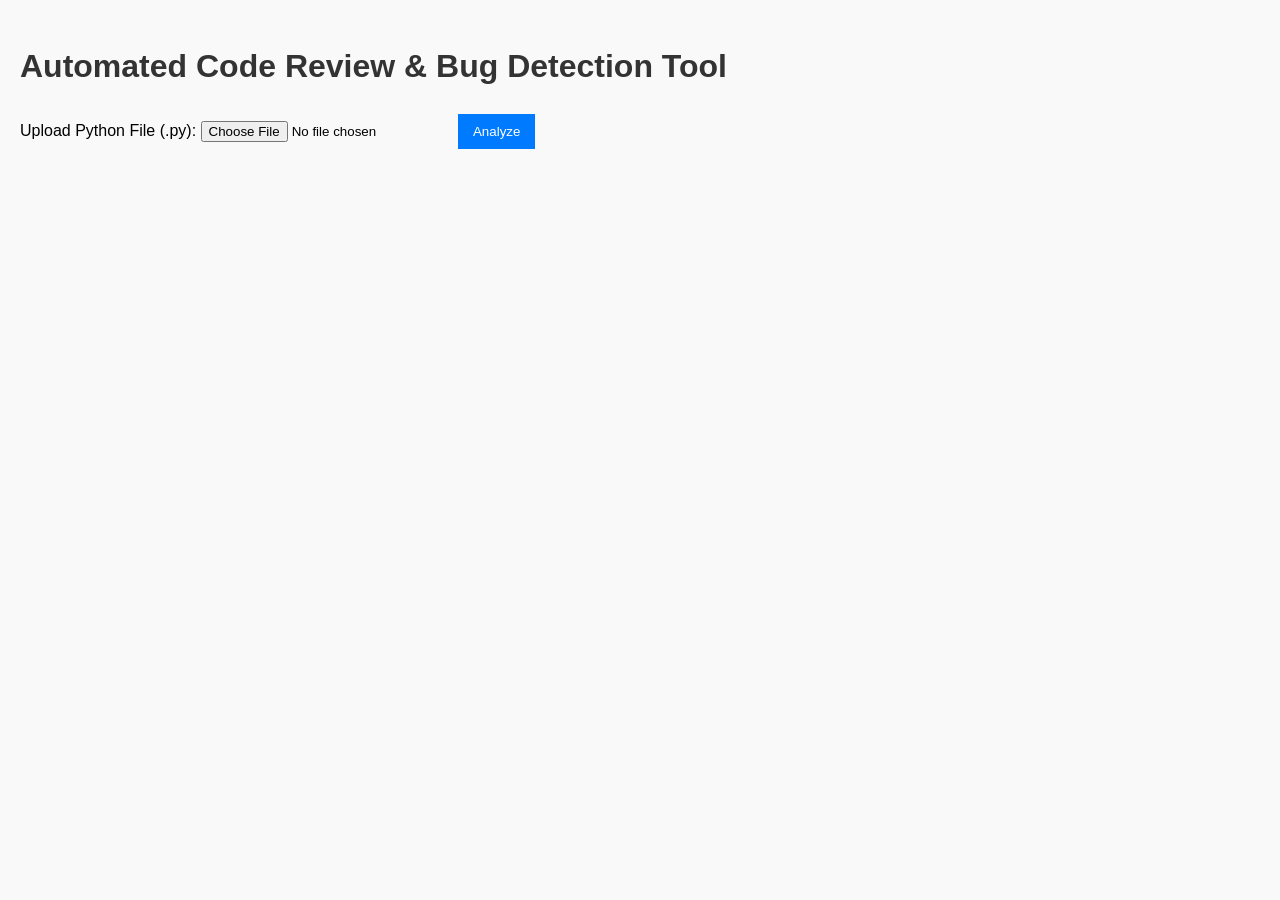
<file: index.html>
<!DOCTYPE html>
<html lang="en">
<head>
    <meta charset="UTF-8">
    <title>Jules Code Review Tool</title>
    <link rel="stylesheet" href="style.css">
    <style>
        body { font-family: sans-serif; padding: 20px; }
        h1 { color: #333; }
        form { margin-top: 20px; }
    </style>
</head>
<body>
    <h1>Automated Code Review & Bug Detection Tool</h1>
    <form action="/analyze" method="post" enctype="multipart/form-data">
        <label for="file">Upload Python File (.py):</label>
        <input type="file" name="file" id="file" required>
        <button type="submit">Analyze</button>
    </form>
</body>
</html>
</file>
<file: style.css>
body {
    font-family: Arial, sans-serif;
    line-height: 1.6;
    margin: 0;
    padding: 20px;
    background-color: #f9f9f9;
}

h1, h2 {
    color: #333;
}

button {
    padding: 10px 15px;
    background-color: #007bff;
    color: white;
    border: none;
    cursor: pointer;
}

button:hover {
    background-color: #0056b3;
}
</file>
